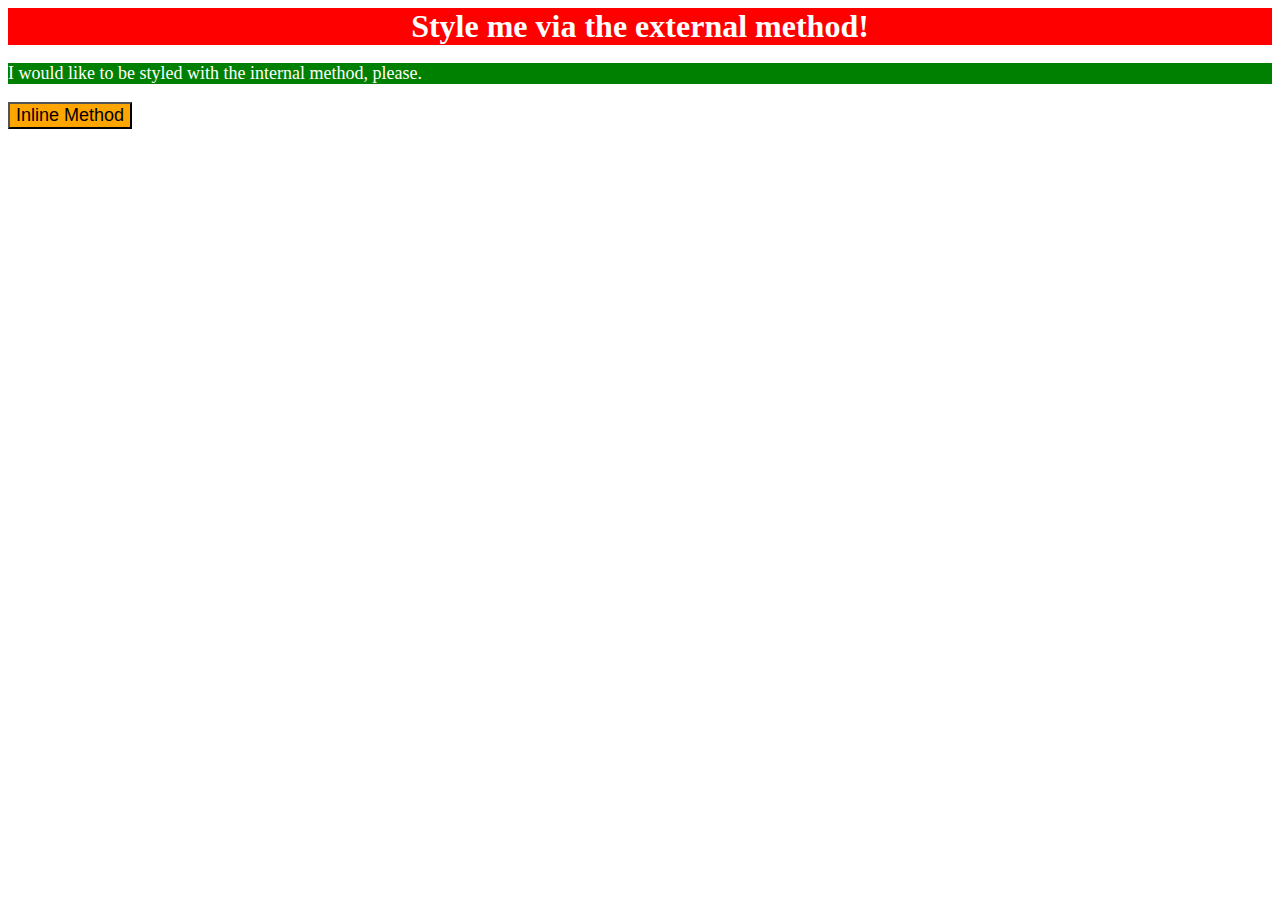
<file: foundations/01-css-methods/index.html>
<!DOCTYPE html>
<html lang="en">
  <head>
    <meta charset="UTF-8">
    <meta http-equiv="X-UA-Compatible" content="IE=edge">
    <link rel="stylesheet" href="./css/style.css">
    <meta name="viewport" content="width=device-width, initial-scale=1.0">
    <style>
      p {
        background-color: green;
        color: white;
        font-size: 18px;
      }
    </style>
    <title>Methods for Adding CSS</title>
  </head>
  <body>
    <div>Style me via the external method!</div>
    <p>I would like to be styled with the internal method, please.</p>
    <button style="background-color: orange; font-size: 18px;">Inline Method</button>
  </body>
</html>
</file>
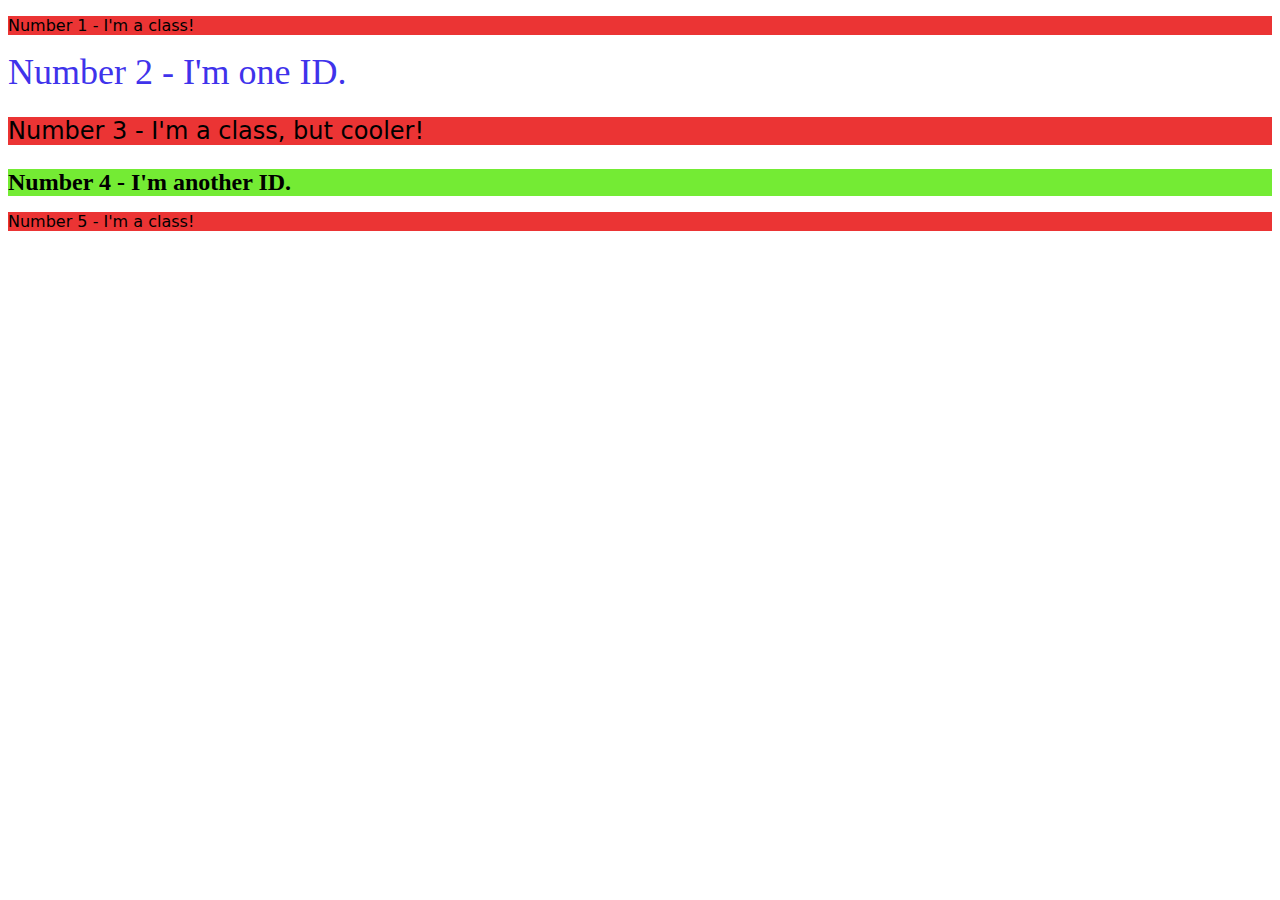
<file: foundations/02-class-id-selectors/index.html>
<!DOCTYPE html>
<html lang="en">
  <head>
    <meta charset="UTF-8">
    <meta http-equiv="X-UA-Compatible" content="IE=edge">
    <meta name="viewport" content="width=device-width, initial-scale=1.0">
    <title>Class and ID Selectors</title>
    <link rel="stylesheet" href="style.css">
  </head>
  <body>
    <p class="paragraph">Number 1 - I'm a class!</p>
    <div id="first-identifier">Number 2 - I'm one ID.</div>
    <p class="paragraph cooler">Number 3 - I'm a class, but cooler!</p>
    <div id="second-identifier">Number 4 - I'm another ID.</div>
    <p class="paragraph">Number 5 - I'm a class!</p>
  </body>
</html>
</file>
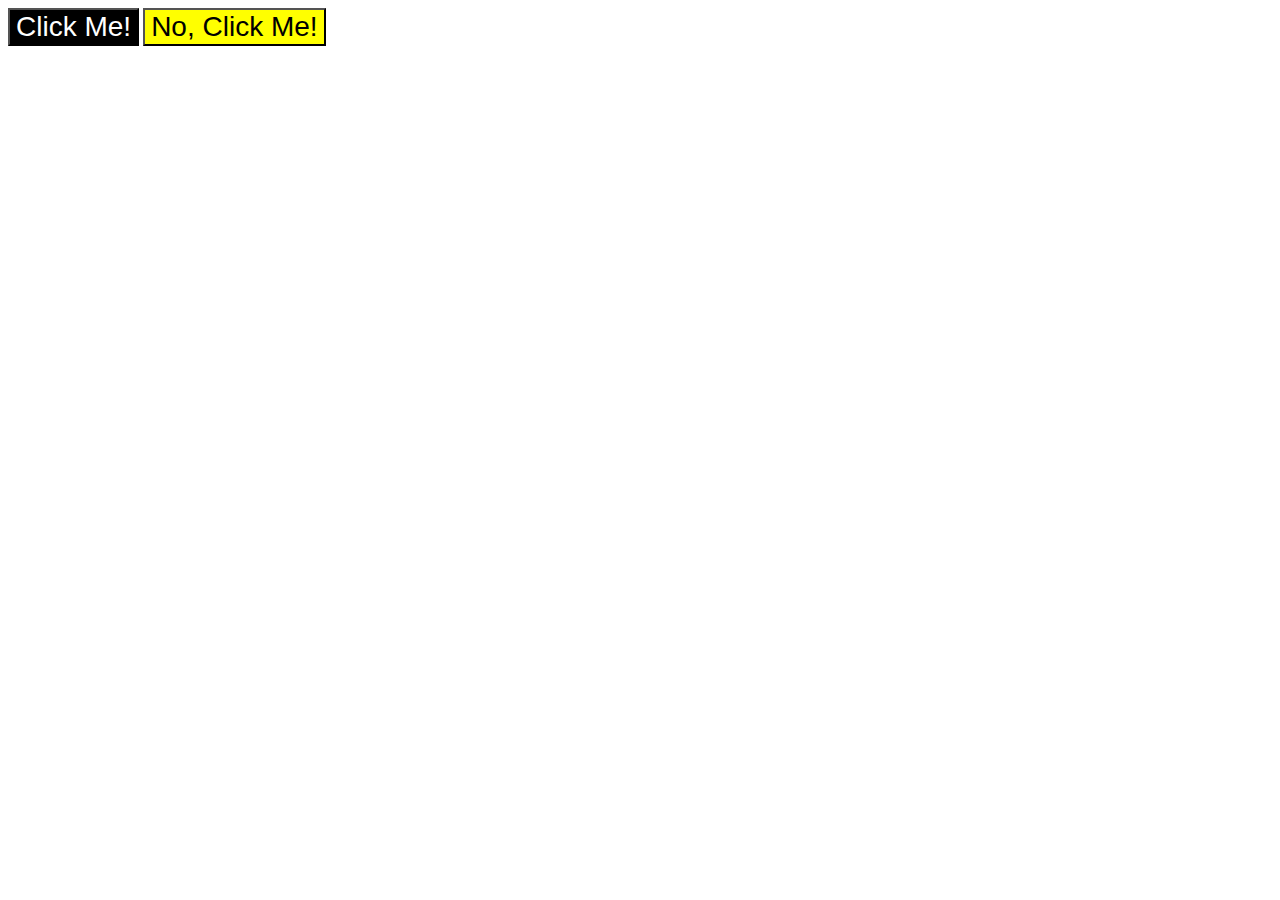
<file: foundations/03-grouping-selectors/index.html>
<!DOCTYPE html>
<html lang="en">
  <head>
    <meta charset="UTF-8">
    <meta http-equiv="X-UA-Compatible" content="IE=edge">
    <meta name="viewport" content="width=device-width, initial-scale=1.0">
    <title>Grouping Selectors</title>
    <link rel="stylesheet" href="style.css">
  </head>
  <body>
    <button class="first">Click Me!</button>
    <button class="second">No, Click Me!</button>
  </body>
</html>
</file>
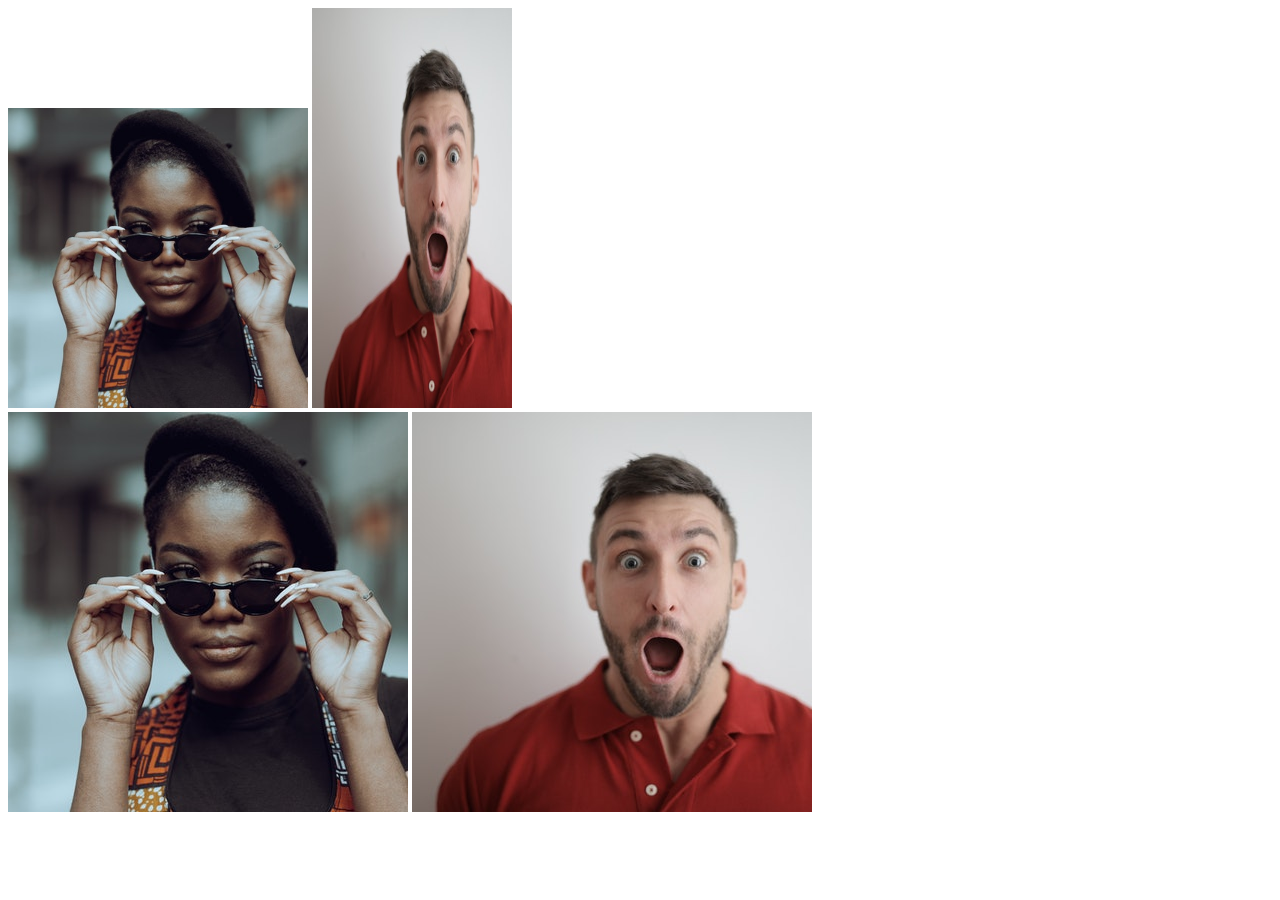
<file: foundations/04-chaining-selectors/index.html>
<!DOCTYPE html>
<html lang="en">
  <head>
    <meta charset="UTF-8">
    <meta http-equiv="X-UA-Compatible" content="IE=edge">
    <meta name="viewport" content="width=device-width, initial-scale=1.0">
    <title>Chaining Selectors</title>
    <link rel="stylesheet" href="style.css">
  </head>
  <body>
    <!-- Check image source path. Review Foundations lesson - Links and Images -->
    <!-- Use the classes BELOW this line -->
    <div>
      <img class="avatar proportioned" src="./img/pexels-katho-mutodo-8434791.jpg" alt="Woman with glasses">
      <img class="avatar distorted" src="./img/pexels-andrea-piacquadio-3777931.jpg" alt="Man with surprised expression">
    </div>
    <!-- Use the classes ABOVE this line -->
    <div>
      <img class="original proportioned" src="./img/pexels-katho-mutodo-8434791.jpg" alt="Woman with glasses">
      <img class="original distorted" src="./img/pexels-andrea-piacquadio-3777931.jpg " alt="Man with surprised expression">
    </div>
  </body>
</html>
</file>
<file: foundations/01-css-methods/css/style.css>
div {
    background-color: red;
    color: white;
    text-align: center;
    font-weight: bold;
    font-size: 32px;
}
</file>
<file: foundations/02-class-id-selectors/style.css>
.paragraph {
    background-color: rgb(235, 52, 52);
    font-family: "Verdana", "DejaVu Sans", sans-serif;
}
#first-identifier {
    color: hsl(244, 82%, 56%);
    font-size: 36px;
}
.cooler {
    font-size: 24px;
}
#second-identifier {
    background-color: #74eb34;
    font-size: 24px;
    font-weight: bold;
}
</file>
<file: foundations/03-grouping-selectors/style.css>
.first {
    background-color: black;
    color: white;
}
.second {
    background-color: yellow;
}
.first, .second {
    font-size: 28px;
    font-family: 'Helvetica', 'Times New Roman', sans-serif;
}
</file>
<file: foundations/04-chaining-selectors/style.css>
/* Add CSS Styling */
.avatar.proportioned {
    width: 300px;
    height: auto;
}
.avatar.distorted {
    width: 200px;
    height: 400px;
}
</file>
